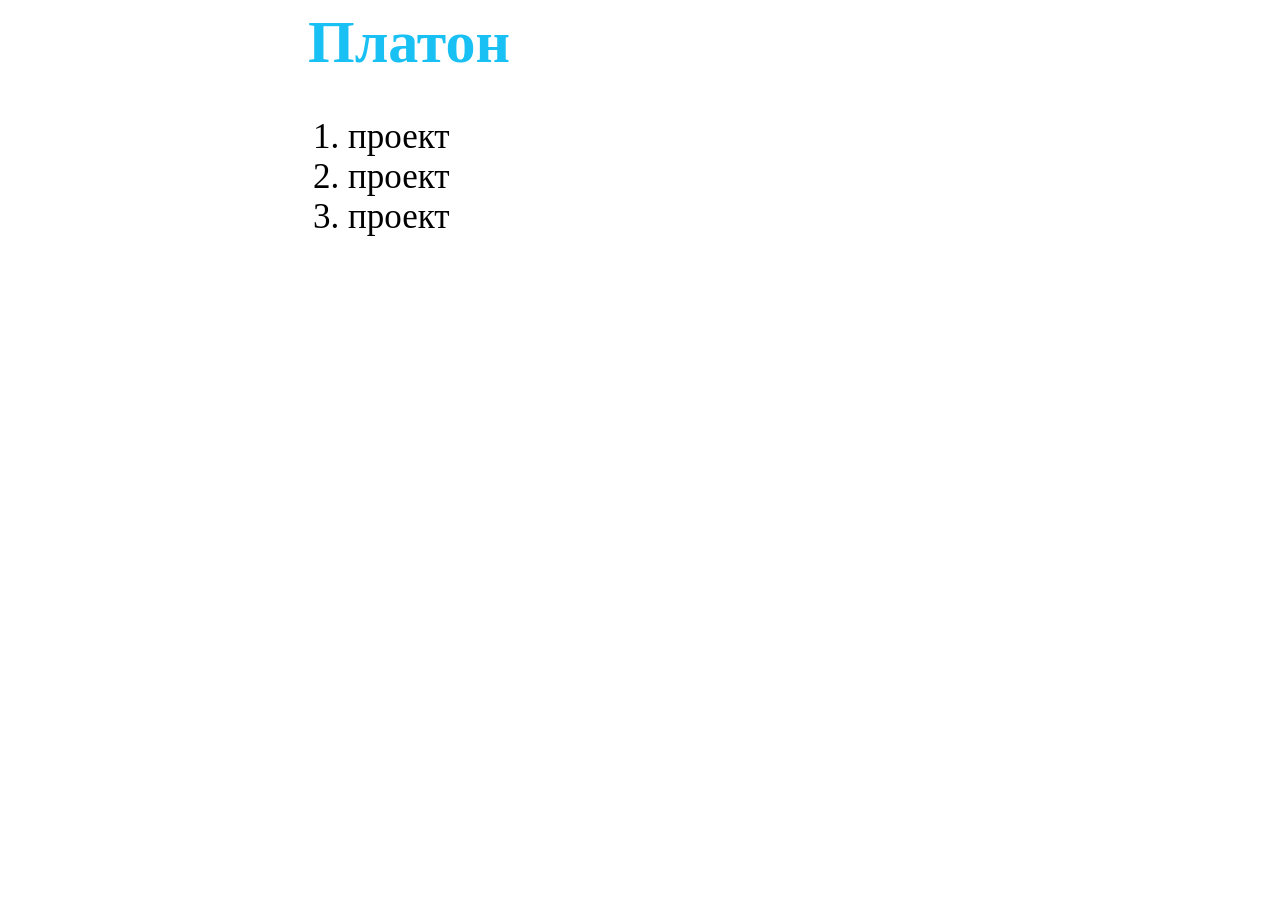
<file: index.html>
<html>
    <head>
        <link rel="stylesheet" href="style.css"/>
    </head>
    <body>
        <main>
            <h1>Платон</h1>
            <ol>
            <li><a href="index1"> проект </a></li>
            <li><a href="https://www.figma.com/design/UAc4X9K9vh5SRX2XCXnQ2P/Untitled?t=SsoiiEOwfIiNNdM5-1"> проект </a></li>
            <li> <a href="index3">проект </a></li>
        
            </ol>
        </main>
    </body>
</html>
</file>
<file: style.css>
ol{font-size: 35px}
h1{
    font-size: 60px;
    color: rgb(24, 192, 243);
}
body{
    padding-left: 300px;
}
a{
    text-decoration: none;
    color: black;
}
</file>
